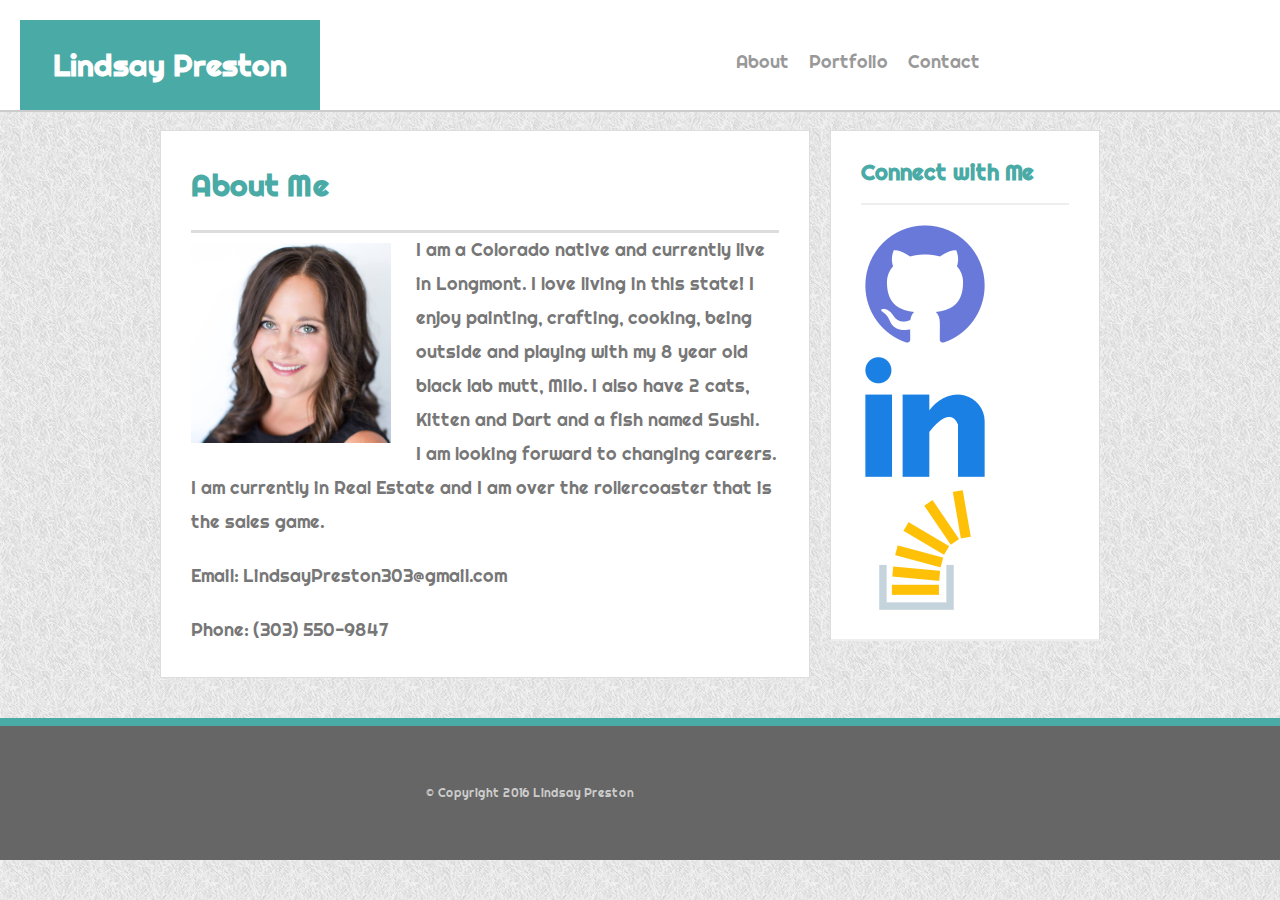
<file: index.html>
<!DOCTYPE html>
<html lang="en-us">

<head>
  <meta charset="UTF-8">
  <title>Lindsay Preston</title>
  <link rel="stylesheet" type="text/css" href="assets/css/reset.css">
  <link rel="stylesheet" type="text/css" href="assets/css/style.css">
  <link href="https://fonts.googleapis.com/css?family=Righteous" rel="stylesheet">
</head>

<body>
    <header id="masterhead">
    <div class="container">
        <a href="index.html" id="logo">Lindsay Preston</a>
        <nav>
                <a href="index.html">About</a>
                <a href="portfolio.html">Portfolio</a>
                <a href="contact.html">Contact</a>
            </nav>
        </div>
    </header> 

    <div id="main-container" class="container">
        <section class="main-section">
            <h1>About Me</h1>
                <img src="assets/images/bio.jpg"
                class="auth-image" alt="picture">

            <p>I am a Colorado native and currently live in Longmont. I love living in this state! I enjoy painting, crafting, cooking, being outside and playing with my 8 year old black lab mutt, Milo. I also have 2 cats, Kitten and Dart and a fish named Sushi. 
                <br>
                I am looking forward to changing careers. I am currently in Real Estate and I am over the rollercoaster that is the sales game.
            </p>
            <p id="phone">Email: LindsayPreston303@gmail.com</p>
            <p>Phone: (303) 550-9847</p>

        </section>

        <section class="sidebar">
            <div id="connect">
                <h2>Connect with Me</h2>
                <div>
                <a href="https://github.com/Lindsay303" target="_blank"><img src="assets/images/71-github-128.png" alt=""></a>
                </div>
                <div>
                    <a href="https://www.linkedin.com/in/lindsay-arthur-bb50a3ab" target="_blank"><img src="assets/images/56-linkedin-128.png" alt=""></a>
                </div>
                <div>
                    <a href="stockoverflow" target="_blank"><img src="assets/images/27-stockoverflow_question_stock_overflow-128.png" alt=""></a>
                </div>
                
            </div>
        </section>
    </div>

    <footer>
        <div class="container">
            &copy; Copyright 2016 Lindsay Preston
        </div>
    </footer>
</body>
</html>
</file>
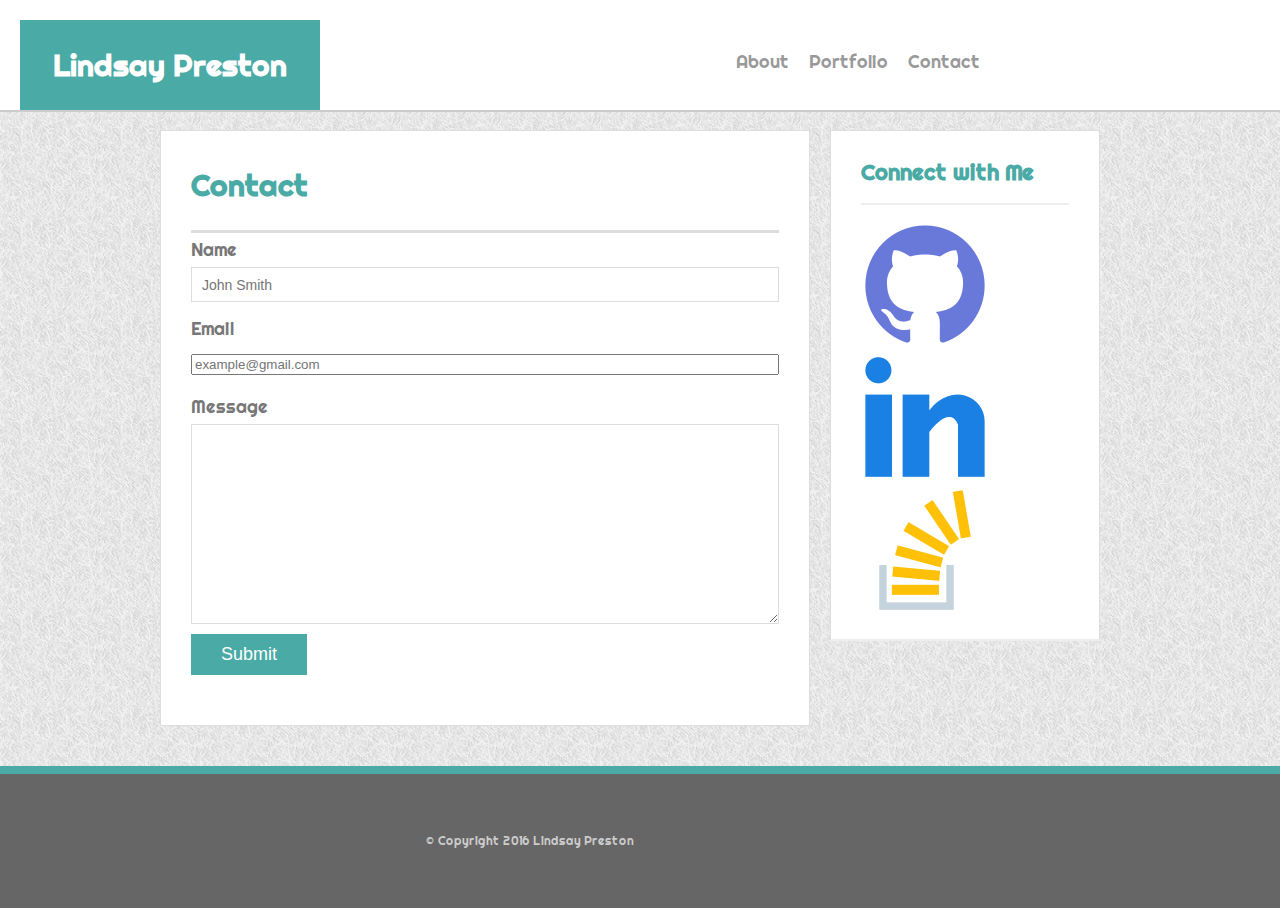
<file: contact.html>
<!DOCTYPE html>
<html lang="en-us">

<head>
  <meta charset="UTF-8">
  <title>About Me</title>
  <link rel="stylesheet" type="text/css" href="assets/css/reset.css">
  <link rel="stylesheet" type="text/css" href="assets/css/style.css">
  <link href="https://fonts.googleapis.com/css?family=Righteous" rel="stylesheet">
</head>

<body>
    <header id="masterhead">
    <div class="container">
        <a href="index.html" id="logo">Lindsay Preston</a>
        <nav>
                <a href="index.html">About</a>
                <a href="portfolio.html">Portfolio</a>
                <a href="contact.html">Contact</a>
            </nav>
        </div>
    </header> 

    <div id="main-container" class="container">
        <section class="main-section">
            <h1>Contact</h1>
               
            <form id="contact-form">
                <ul>
                    <li>
                        <label for="name">Name</label>
                        <input type="text" name="name" id="name" placeholder="John Smith" required="required">
                    </li>
                    <li>
                        <label for="email">Email</label>
                        <input id="email" name="email"  placeholder="example@gmail.com" required="required">
                    </li>
                    <li> 
                        <label for="message">Message</label>
                        <textarea  name="message" id="message" required="required"></textarea>
                    </li>
                    </ul>
                    <input type="submit" name="submit">
                
            </form>

        </section>


    <section class="sidebar">
        <div id="connect">
            <h2>Connect with Me</h2>
            <div>
            <a href="https://github.com/Lindsay303" target="_blank"><img src="assets/images/71-github-128.png" alt=""></a>
            </div>
            <div>
                <a href="https://www.linkedin.com/in/lindsay-arthur-bb50a3ab" target="_blank"><img src="assets/images/56-linkedin-128.png" alt=""></a>
            </div>
            <div>
                <a href="stockoverflow" target="_blank"><img src="assets/images/27-stockoverflow_question_stock_overflow-128.png" alt=""></a>
            </div>
            
        </div>
    </section>
</div>

    <footer>
        <div class="container">
            &copy; Copyright 2016 Lindsay Preston
        </div>
    </footer>
</body>
</html>
</file>
<file: assets/css/style.css>
* {
    box-sizing: border-box;
}


body {
    background: url('../images/grey_sandbag.png');
    font-size: 18px;
    line-height: 34px;
    font-family: 'Righteous', cursive;
    color: #777;
    
}

.container {
    width: 100%;
    max-width: 960px;
    margin: 20px;
    clear: both;
}

h1, h2, h3, p {
    margin: auto;
    margin-bottom: 20px;
}
p:last-child {
    margin-bottom: 0;
}

h1, h2, h3 {
    margin: auto;
    font-family: 'Righteous', cursive;
    font-weight: 700;
    color: #4aaaa5;
}

h1 {
    margin: auto;
    font-size: 30px;
    line-height: 49px;
    border-bottom: 3px solid #ddd;
    padding-bottom: 20px;
}

h2, h3 {
    font-size: 22px;
}

#masterhead {
    margin: 100%;
    background: #fff;
    margin: 0 0 30px;
    z-index: 99;
    color: #fff;
    overflow: auto;
    border-bottom: 2px solid #ccc;
    position: fixed;
    width: 100%;
}

#logo {
    margin: auto;
    width: 300px;
    height: 90px;
    background: #4aaaa5;
    float: left;
    font-family: font-family: 'Righteous', cursive;
    text-align: center;
    line-height: 90px;
    color: #fff;
    font-weight: 700;
    font-size: 30px;
    text-decoration: none;
}

nav a:hover {
    color: #4aaaa5;
}

nav a:hover {transform: scale(1.25);
}

nav {
    margin: auto;
    float: right;
    margin-top: 25px;
}

nav a {color: #999;
text-decoration: none;
margin-left: 15px;
display: inline-block;
padding-left: 1px solid #efefef;
line-height: 18px;
}

nav a:first-child {
    border-left: 0 none;
}

#main-container {
    padding-top: 130px;
    margin: auto;
    height: 100%;
}

.main-section {
    background: #fff;
    padding: 30px;
    margin: 0 0 40px 0;
    width: 100%;
    max-width: 650px;
    float: left;
    border: 1px solid #ddd;
}

.auth-image {
    width: 200px;
    height: auto;
    margin-top: 10px;
    float: left;
    margin-right: 25px;
}

.sidebar {
    background: #fff;
    padding: 30px;
    width: 100%;
    max-width: 270px;
    float: left;
    border: 1px solid #ddd;
    margin-bottom: 20px;
    margin-right: 20px;
    margin-left: 20px;
}

h3, .sidebar, h2 {
    border-bottom: 2px solid #eee;
    padding-bottom: 20px;
    margin-bottom: 15px;
    line-height: 22px;
}

.social {
    float: left;
    width: 60px;
    height: 60px;
    margin-top: 8px;
    margin-right: 5px;
}

.social:last-child {
    margin-right: 0;
}

footer {
    background: #666;
    color: #fff;
    padding: 30px;
    clear: both;
    border-top: 8px solid #4aaaa5;
    color: #ccc;
    font-size: 12px;
    text-align: center;
}

.work {
    width: 274px;
    overflow: auto;
    position: relative;
    float: left;
    margin; 20px 0 20px;
}

.work:nth-child(even) {
    margin-right: 40px;

}

.work img {
    width: 100%;
    border: 0 none;
    opacity: .8;
}

.work h3 {
    border-bottom: 0;
    background: #4aaaa5;
    color: #fff;
    text-align: center;
    position: absolute;
    bottom: 20px;
    padding: 15px;
    width: 100%;
    line-height: 30px;
    margin-bottom: 0;
    font-weight: 300;
}

#contact-form {
    margin-bottom: 20px;
}

#contact-form li {
    margin-bottom: 10px;  
}

label,
input[type=text],
input[type=email],
textarea {
    display: block;
    width: 100%;
}
#email {
    width: 100%;
}
input[type=text],
input[type=email],
textarea{
    width: 100%;
    height: 35px;
    border: 1px solid #ddd;
    padding: 0 10px;
    font-size: 14px;
}

textarea {
    height: 200px;
}

input[type=submit] {
    background: #4aaaa5;
    border: 0 none;
    color: #fff;
    font-size: 18px;
    padding: 10px 30px;
    cursor: pointer;
}
</file>
